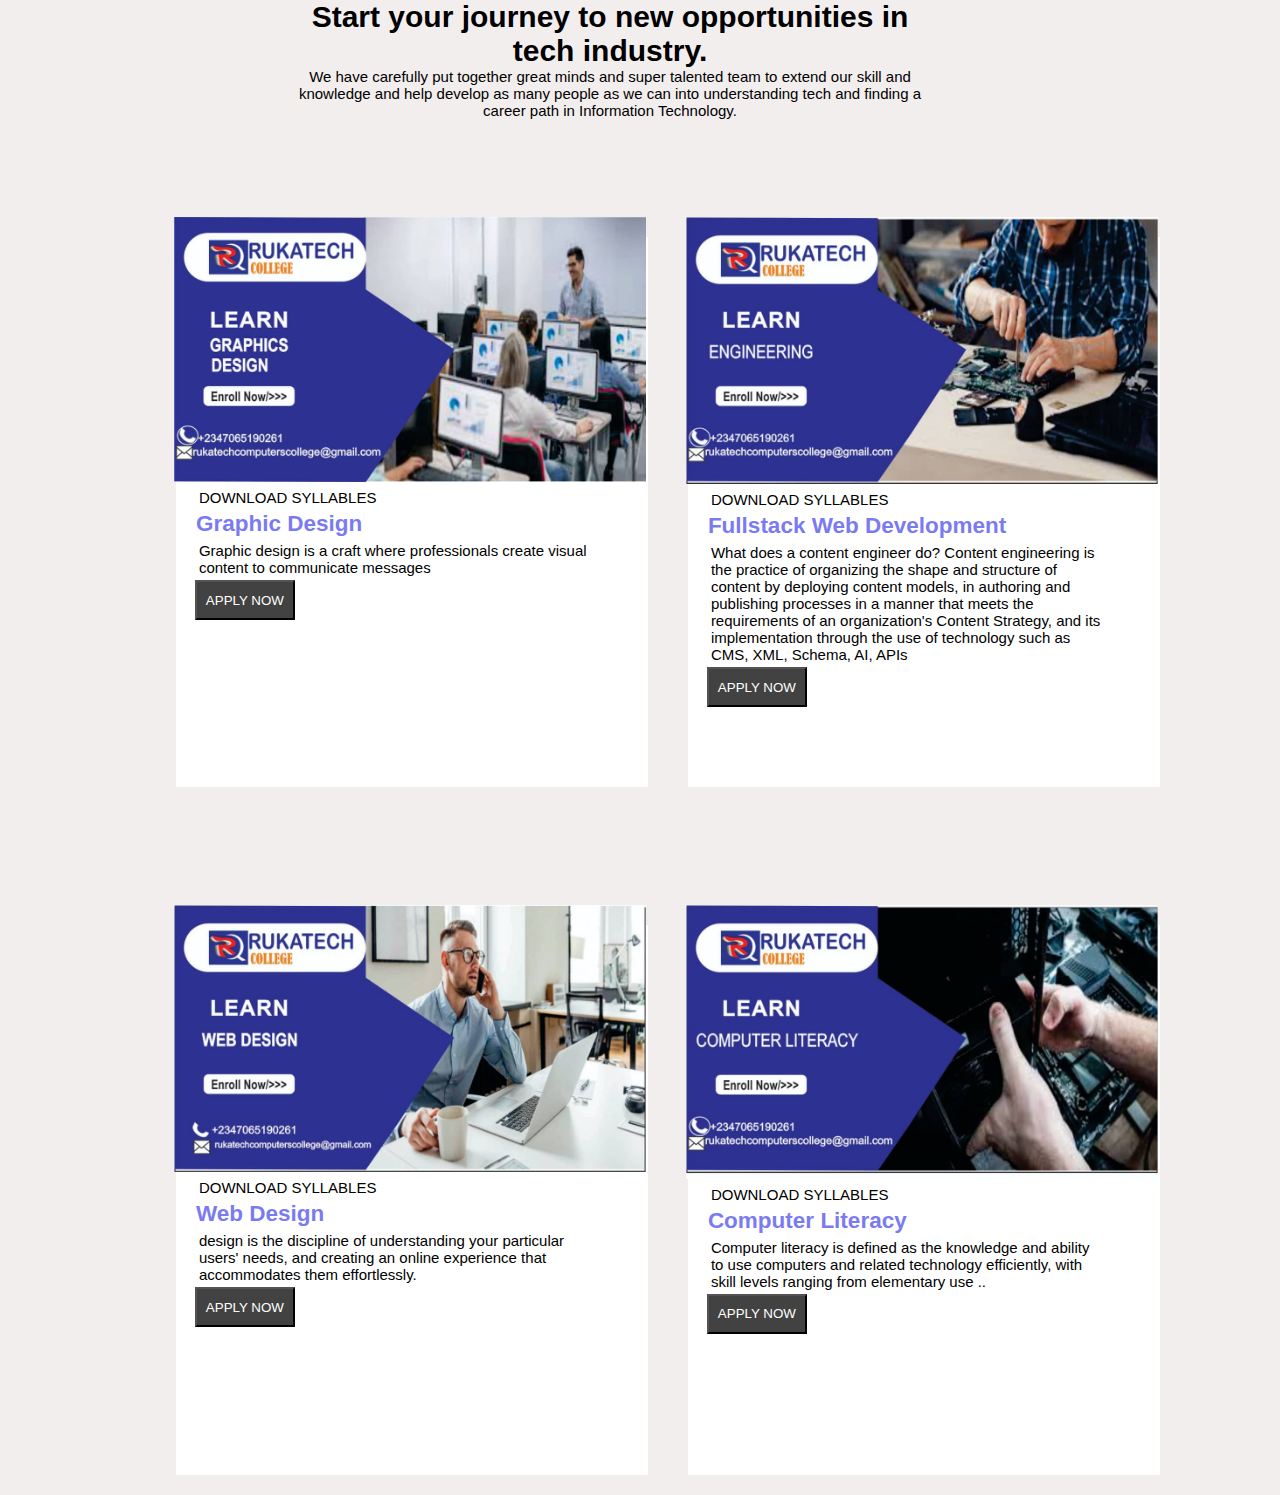
<file: Rukatechlist/courses.html>
<!DOCTYPE html>
<html lang="en">
<head>
    <meta charset="UTF-8">
    <meta name="viewport" content="width=device-width, initial-scale=1.0">
    <title>Courses</title>
    <link rel="stylesheet" href="style.css">
</head>
<body>
    <div class="content">
        <h1>Start your journey to new opportunities in tech industry.
        </h1>
        <p>We have carefully put together great minds and super talented team to extend our skill and knowledge and help develop as many people as we can into understanding tech and finding a career path in Information Technology.</p>
    </div>
  <div class="fl">
    <div class="boxes">
        <img src="img/rucketech/courses img/photo_2024-01-12_04-48-46.jpg" alt="">
        <p>DOWNLOAD SYLLABLES</p>
        <h2>Fullstack Web Development</h2>
        <p>What does a content engineer do?
            Content engineering is the practice of organizing the shape and structure of content by deploying content models, in authoring and publishing processes in a manner that meets the requirements of an organization's Content Strategy, and its implementation through the use of technology such as CMS, XML, Schema, AI, APIs</p>
        <button value="btn">APPLY NOW</button>
    </div>

    <div class="boxes">
        <img src="img/rucketech/courses img/photo_2024-01-12_04-48-52.jpg" alt="">
        <p>DOWNLOAD SYLLABLES</p>
        <h2>Graphic Design</h2>
        <p>Graphic design is a craft where professionals create visual content to communicate messages</p>
        <button  class="btn">APPLY NOW</button>
    </div>

    <div class="boxes">
        <img src="img/rucketech/courses img/photo_2024-01-12_04-49-48.jpg" alt="">
        <p>DOWNLOAD SYLLABLES</p>
        <h2>Computer Literacy </h2>
        <p>Computer literacy is defined as the knowledge and ability to use computers and related technology efficiently, with skill levels ranging from elementary use ..</p>
        <button value="btn">APPLY NOW</button>
    </div>

    <div class="boxes">
        <img src="img/rucketech/courses img/photo_2024-01-12_04-51-14.jpg" alt="">
        <p>DOWNLOAD SYLLABLES</p>
        <h2>Web Design</h2>
        <p>design is the discipline of understanding your particular users' needs, and creating an online experience that accommodates them effortlessly.</p>
        <button value="btn">APPLY NOW</button>
    </div>
 </div>

    
    
</body>
</html>
</file>
<file: Rukatechlist/style.css>
*{
    box-sizing: border-box;
    padding: auto;
    margin: 0;
}

body{
    background: rgb(243, 238, 238);
   font-family: 'Segoe UI', Tahoma, Geneva, Verdana, sans-serif;
   font-size: 15px;
    
}



.upper-header{
    background: rgb(57, 51, 51);
}


.upper-header ul{
    list-style: none;
    height: 50px;
}



.upper-header li{
    display: inline;
}

.upper-header ul li ion-icon{
    color:white; 
    font-size: 30px;
    border-radius: 30%;
    border-color: white;
   margin-top: 5px;
}



.upper-header input[type="button"]{
 float: right;
 margin-right: 5%;
 border-radius: 100px;
 border-color: white;
 background: rgb(57, 51, 51);
 color:white;
 margin-top: 10px;
 width: 100px;
 height: 30px;
}


.upper-header ion-icon[name="person-outline"]{
 position: absolute;
 color: white;
 right: 11%;
 top: 2%;
 font-size: 15px;
}



@media screen and (max-width: 1200px) and (min-width: 100px) {
    body{
        overflow-x:hidden;
    }
    

    .upper-header ul ion-icon[name="person-outline"]{
        display: none;
    }
    
    .upper-header input[type="button"]{
 
     margin-top: -25px;
    
    }

}


@media screen and (max-width: 320px)and (min-width: 100px){
    .upper-header {
        width: 100%;
    }
    
}





/*main-header*/

.main-header{
    background: whitesmoke;
   position: relative;
   height: 110px;
}

.main-header .main-container{
    list-style: none;
}

.main-header .main-container{
    display: inline-block;
    
}

.main-container {
    padding-left: 10%;
    border-color: aliceblue;
    margin-bottom: 30px;
    margin-left: 25px;
}

img{
    margin-top: 6px;
    margin-left: 15px;
}

.main-container a{
    color:black;
}



.main-container i{
    margin-right: 10%;
}

.main-container ion-icon[name="mail-outline"]{
    position: absolute;
    left: 39%;
    font-size: 250%;
}

.main-container ion-icon[name="call-outline"]{
    position: absolute;
    font-size: 250%;
    left: 62%;
}

.main-container ion-icon[name="newspaper-outline"]{
    position: absolute;
   left: 83%;
   font-size: 250%;
}


@media screen and (max-width: 1200px) and (min-width: 100px){
    .main-header .main-container{
        display: none;
    }
    
}

@media screen and (max-width: 320px)and (min-width: 100px){
    .main-header{
        width: 100%;
        height: 50%;
    
    
    }

    img{
        width: 50%;
    }
}





/*lower-header*/

.lower-header{
    background-color:rgb(3, 3, 53);
    height: 55px;
    border-bottom: 3px solid rgb(240, 181, 138);
}
    
   
.lower-header .menus{
 list-style: none;
       
 }
   
.lower-header li {
       float: inline-start;
       color:white;
       margin-top: 15px;
   
}
   
.lower-header ul {
       margin-left: 30px;
}
   
.menus li a{
       text-decoration: none;
       color:white ;
       padding: 18px;
       border-right: 1px solid rgb(57, 51, 51);
}
   
.lower-header ul li a:hover{
       background: rgb(57, 51, 51);
       color: white;
}
   
   
@media screen and (max-width: 1200px) and (min-width: 100px){
   .lower-header{
           height: auto;
    }
       
  .lower-header ul li a{
          
        border-right: none;
        margin: 5px;
        padding: 10px;
    }
    .lower-header ul li{
       float: none;
         text-align:left;
        width: 100%;
        padding: 5px;
        
    }
     
   

}




.sidebar{
    top: 0;
    right: 0;
    height: auto;
    width: 250px;
    z-index: 999;
    display: none;
    flex-direction: column;
    align-items: flex-start;
    justify-content: flex-start;
    backdrop-filter: blur(10px);
    position: relative;
}

.sidebar li{
    width: 100%;
    list-style: none;
}

.sidebar a{
    width: 100%;
    text-decoration: none;
    color: #fff;
}

.sidebar ion-icon{
   position: absolute;
   left: 0%;
   top: -12%;
   font-size: 40px;

}

.sidebar .close a:hover{
    background: none;
}

.menubtn{
  display: none;
}

@media(max-width: 1200px) and (min-width: 100px){
    .lower-header .menus .dropdown{
        display: none;
    }
    .menubtn{
        display: block;
        color: #11ecc8;
        font-size: 40px;
        left: -50%;
        position: relative;
    }

    .menus ion-icon{
        color: #fff;
        left: 130%;
        top: 20%;
        position:absolute ;
        
    }

    .menus .menubtn a:hover{
        background: none;
    }
}




@media(max-width: 400px){
    .sidebar{
        width: 100%;
    }
}



/** dropdown**/

.caret {
    display: inline-block;
    width: 0;
    height: 0;
    margin-left: 2px;
    vertical-align: middle;
    border-top: 4px dashed;
    border-top: 4px solid;
    border-right: 4px solid transparent;
    border-left: 4px solid transparent;
}





.dropdown{
    position: relative;
    display: inline-block;

}

.dropdown-menu{
    position: absolute;
    top: 180%;
    left: -20%;
    background: #fff;
    border: 1px solid #ccc;
    box-shadow: 2px 8px 16px 2px rgba(0,0,0,0.2);
    list-style: none;
    
    padding-right: -30%;
    margin: 1px 0 0;
    float: left;
    width: 100%;
    font-size: 14px;
    border-radius: 4px;
    border: 1px solid rgba(0,0,0,.15);
    display: none;
    z-index: 1;
    text-align: left;

}

.dropdown:hover .dropdown-menu{
    display: block;
    padding: 18px;
    
}

.dropdown-menu li a{
    color: black;
  padding: 15px;
  
}



.dropdown-menu li a:first-child{
    border-right: none;
}

@media screen and (max-width: 1200px) and (min-width: 100px){
    .dropdown-menu{
        position: relative;
        background:none;
        color: #fff;
        left: auto;
        padding-right: none;
        box-shadow: none;
    }

   
    .dropdown-menu li a{
        color: #ffffff;
        
        
    }
}




/**banner**/

#background { 
    background-image: url('/img/rucketech/photo_2024-01-12_04-47-30.jpg');
    background-size: 100% 90% ;
    background-repeat: no-repeat;
    height:400px;
    width: 1250px;
    animation-name: background ;
    animation-duration: 10s;
     margin-bottom: 20px;
     animation-delay: 5s;
     animation-iteration-count: infinite;
}
 
@keyframes background{
     0% {background-image: url('/img/rucketech/photo_2024-01-12_04-47-30.jpg');left:200px;}
     50% {background-image: url('img/rucketech/photo_2024-01-12_04-48-26.jpg') ; right:200px;}
     100% {background-image: url('img/rucketech/photo_2024-01-12_04-48-35.jpg') ;left:200px; }
    
}
 
@media screen and (max-width: 1200px) and (min-width: 100px){
    #background{
        width: auto;
         
    }
}
 


/**contact us **/


.form-container{
    margin: 0;
    padding: 0;
    box-sizing: border-box;
 }
 
 h4{
     padding-top: 10px;
     text-align: center;
     font-size: 30px;
     margin-bottom: 10px;
 }
 
 .form label{
     float: left;
     margin-top: 7px;
     width: 80px;
     
 }
 
 .field input[type="text"],textarea{
     float: left;
     width: 500px;
     margin-top: 7px;
     padding: 5px;
     resize: none;
 }
 
 .form::after{
     content: "";
     display: table;
     clear: both;
 }
 
 input[type="button"]{
     margin-left: 800px;
     margin-top: 10px;
     width: 90px;
     height: 30px;
     background: #23e3c2;
     cursor: pointer;
 }
 
 .form{
     margin-left: 300px;
 }
 
 
 .box{
     display: flex;
     padding: 20px;
     margin-left: 55px;
     margin-top: 20px;
 }
 
 .location:hover{
     background:white;
     border: 1px solid gray;
     box-shadow:   0 4px 8px 0 rgba(0, 0, 0, 0.2);
 
 }
 .hour:hover{
     background:white;
     border: 1px solid gray;
     box-shadow:   0 4px 8px 0 rgba(0, 0, 0, 0.2);
 
 }
 .contac:hover{
     background:white;
     border: 1px solid gray;
     display:block;
    box-shadow:   0 4px 8px 0 rgba(0, 0, 0, 0.2);
 }
 
 
 
 
 .location{
     position: relative;
     background: rgb(228, 238, 244);
     height: 200px;
     width: 350px;
     margin-right: 30px;
     border: 1px  gray;
 }
 
 .contac{
     position: relative;
     background: rgb(228, 238, 244);
     height: 200px;
     width: 350px;
     margin-right: 30px;
     border: 1px  gray;
 
 }
 
 .hour{
     position: relative;
     background: rgb(228, 238, 244);
     height: 200px;
     width: 350px;
     margin-right: 30px;
     border: 1px gray;
 }
 
 .box h1{
     text-align: center;
     margin-top: 80px;
     margin-bottom: 10px;
 }
 
 .box address{
     text-align: center;
 }
 
 .box small{
     margin-left: 100px;
 }
 
 .box ion-icon{
     margin-top: 20px;
     position: absolute;
     left: 150px;
     font-size: 45px;
 }

 @media screen and (max-width: 1200px){
    .field input[type="text"],textarea{
         float:inline-end;
         justify-items: center;
         margin-right: 20px;
         
    }
 
    .location{
         height: auto;
         width: auto;
         padding: 20px;
         margin-bottom: 20px;
    }
 
    .hour{
         height: auto;
         width: auto;
         padding: 20px;
         margin-bottom: 20px;
    }
 
    .contac{
         height: auto;
         width: auto;
         padding: 20px;
         margin-bottom: 20px;
         
    }

    .box{
         display: block;
     
    }
    .box small{
         margin-right: 2px;
    }
 
 
    .form label{
         float: left;
    }
 
    .field input[type="text"],textarea{
         width: 510px;
         margin-right: 30%;
    }
 
    .btn input[type="button"]{
         margin-left: 300px;
 
    }
     
    .box ion-icon{
        margin-top: 20px;
     position: absolute;
     left: 430px;
     font-size: 45px;
    }

    .box small{
        margin-left: 370px;
    }
}
 

 @media screen and (max-width: 850px){
    .field input[type="text"],textarea{
         float:inline-end;
         justify-items: center;
         margin-right: 20px;
         
    }
 
    .location{
         height: auto;
         width: auto;
         padding: 20px;
         margin-bottom: 20px;
    }
 
    .hour{
         height: auto;
         width: auto;
         padding: 20px;
         margin-bottom: 20px;
    }
 
    .contac{
         height: auto;
         width: auto;
         padding: 20px;
         margin-bottom: 20px;
         
    }

    .box{
         display: block;
     
    }
    .box small{
         margin-right: 2px;
    }
 
 
    .form label{
         display: none;
    }
 
    .field input[type="text"],textarea{
         width: 500px;
         margin-right: 30%;
    }
 
    .btn input[type="button"]{
         margin-left: 130px;
 
    }
     
    .box ion-icon{
        margin-top: 20px;
     position: absolute;
     left: 300px;
     font-size: 45px;
    }

    .box small{
        margin-left: 230px;
    }
}
 
@media screen and (max-width: 550px){
    .field input[type="text"],textarea{
         float:inline-end;
         justify-items: center;
         margin-right: 20px;
         
    }
 
    .location{
         height: auto;
         width: auto;
         padding: 20px;
         margin-bottom: 20px;
    }
 
    .hour{
         height: auto;
         width: auto;
         padding: 20px;
         margin-bottom: 20px;
    }
 
    .contac{
         height: auto;
         width: auto;
         padding: 20px;
         margin-bottom: 20px;
         
    }

    .box{
         display: block;
     
    }
    .box small{
         margin-right: 2px;
    }
 
 
    .form label{
         display: none;
    }
 
    .field input[type="text"],textarea{
         width: 350px;
         margin-right: 30%;
    }
 
    .btn input[type="button"]{
         margin-left: 170px;
 
    }
     
    .box ion-icon{
      display: none;
    }

    .box small{
        margin-left: 70px;
    }
}
 
 

@media screen and (max-width: 425px) and (min-width: 100px){
    .field input[type="text"],textarea{
         float:inline-end;
         justify-items: center;
         margin-right: 20px;
         
    }
 
    .location{
         height: auto;
         width: auto;
         padding: 20px;
         margin-bottom: 20px;
    }
 
    .hour{
         height: auto;
         width: auto;
         padding: 20px;
         margin-bottom: 20px;
    }
 
    .contac{
         height: auto;
         width: auto;
         padding: 20px;
         margin-bottom: 20px;
         
    }

    .box{
         display: block;
     
    }
    .box small{
         margin-right: 2px;
    }
 
 
    .form label{
         display: none;
    }
 
    .field input[type="text"],textarea{
         width: 290px;
         margin-left: 50%;
    }
 
    .btn input[type="button"]{
         margin-left: 100px;
 
    }
     
    .box ion-icon{
       display: none;
    }

    .box small{
        margin-left: 0px;
    }
}




/**note*/

.note{
    display: flex;
}

.main-body{
    display: inline-flex;
    padding: 20px;
    color: #fff;
    background-color:rgb(3, 3, 53);
    margin-bottom: 10px;
    border-radius: 9px;
    margin-left: 60px;
    margin-right: 60px;
}

.project{
    text-align: start;
    padding: 20px;
  border-left: 1px solid;
}

.main-body .project:first-child{
    border-left: none;
}
@media screen and (max-width: 1200px) and (min-width: 100px){

    .note{
        justify-content: center;
    }
  .main-body{
    display:block ;
    margin: left 20px; 
    
  }
  .project{
    border-left: none;
    border-bottom: 1px solid;
  }
}





/**footer*/

.maim{
    display: flex;
    background-color:rgb(3, 3, 53);

}

.main-footer{
    display: inline-flex;
    
    color: #fff;
}



.footer{
    margin: 100px;
}

.footer  h3{
    position: relative;
    margin-bottom: 40px;
    font-size: 25px;
}

.footer h3::after{
    position: absolute;
    content: "";
    background: #ffffff;
    width: 50px;
    height: 2px;
    bottom: -3px;
    left: 0;
}


.footer li a{
    color: #ccc;
    text-decoration: none;
    font-size: 18px;
    border: none;
}

footer li{
    position: relative;
    list-style: none;
    

}

.footer a ion-icon{
    line-height: 30px;
    width: 30px;
    height: 35px;
    padding: 6px;
   color: red;
   border-radius: 40px;
   border: 2px solid white;
}

.footer li::after{
    content: "\f105";
    position: absolute;
    top: 2px;
    left: -15px;
    font-family: 'FontAwesome';
}

@media screen and (max-width: 1000px) and (min-width: 100px){
    .maim{
        width: auto;
        height: auto;
    }



    .main-footer{
        display: block;
    }

}




/**gallery**/

.gallery{
    margin-left: 60px;
    margin-top: 30px;
}

.gall{
   position: relative;
    float: left;
    margin-left: 10px;
    margin-bottom: 20px;
    
    
}



.clearfix{
    content: "";
    display: table;
    clear: both;
}

.gall img{
    width: 250px;
    height: 155px;
    border: 7px solid wheat;
    border-radius: 6px  ;
   
}

.gallery h2{
    margin-bottom: 20px;
    font-size: 30px;
}

/*.gall img:hover 
 {
   
    border: 3px solid rgb(9, 9, 9);
    border-radius: 6px;
   
}*/


.gall .overlay{
   
   position:absolute;
   width: 250px;
   height: 156px;
    left: 5;
    top: 1;
    bottom: 0;
    right: 0;
    opacity: 0;
    border-radius: 6px;
   transition: all 0.4s ease-in-out 0s;
    

}
.overlay:hover
{ opacity:0.7;
    background: rgb(0, 0, 0);
}

@media screen and (max-width: 1200px){
    .gallerys{
        margin-left: 30px;
    }
}
 
@media screen and (max-width: 800px){
    .gallerys{
        margin-left: 45px;
    }
}


@media screen and (max-width: 500px) and (min-width: 375px){
    .gallerys{
        margin-left: -20px;
    }
}

@media screen and (max-width: 320px) and (min-width: 100px){
    .gallerys{
        margin-left: -45px;
    }

    
}



/**enroll**/

.enroll{
    margin: 30px;
}

.enroll h2{
    margin-left: 30px;
    
}

.Instructions{
    margin-left: 30px;
    border: 1px solid gray;
    border-radius: 3px;
    margin-top: 40px;

}

.Instructions h3{
    border: 1px solid gray;
    background: #ccc;
    padding-left: 20px;
}

.Instructions p{
    padding-left: 20px;
    margin: 2px;
    margin-bottom: 10px;
    margin-top: 10px;
}


.enroll .btn input{
    background: gray;
    width: 170px;
    float: right;
    border-radius: 20px;
    color: #fff;
}

.enroll .btn input:hover{
    background: black;
}


.Instructions p a{
    text-decoration: none;
}


.basic{
    margin-left: 30px;
    border: 1px solid gray;
    margin-top: 20px;
    border-radius: 3px;

}

.basic h3{
    background: #ccc;
    border: 1px solid gray;
    padding-left: 20px;
}


.basic .detail-field{
    display: inline-block;
    margin: 10px;
    margin-left: 20px;
}

.detail-field label{
    float: left;
    margin-top: 10px;
}


.detail-field .field  input, select{
    width: 250px;
    padding: 10px;
    border: 1px solid #ccc;
    border-radius: 4px;
    margin-bottom: 10px;
    margin-top: 5px;
}

.enroll-submit{
   background: rgb(40, 40, 40);
   width: 80px;
   color: #ffffff;
   margin-top: 10px;
   height: 30px;
   margin-left: 30px;
   border-radius: 20px;
   cursor: pointer;
}

@media screen and (max-width: 500px) and (min-width: 100px){
    .enroll .btn{
        float: left;
    }

    .enroll h2{
        text-align: center;
    }
}


@media screen and (max-width: 500px){
    .enroll .btn{
        margin-left: -40px;
    }
}

@media screen and (max-width: 380px){
    .enroll .btn{
        margin-left: 0px;
    }
}

@media screen and (max-width: 320px) and (min-width: 100px){
    .enroll .btn{
        margin-left: -38px;
    } 

    .detail-field .field  input, select{
        width: 200px;
        margin-left: -10px;
    }

}






/**update page**/

.lat-updates{
    margin: auto;
    padding: auto;
}


.lat-updates .update{
    margin: 40px;
    padding: 20px;
}

.lat-updates .update h3{
    font-size: 25px;
    margin-left: 10px;
}

.lat-updates .update .updates{
    margin: 20px;
}

.lat-updates .update img{
    width: 1100px;
}

.lat-updates .update  p{
    margin-top: 5px;
    margin-left: 14px;
}

.lat-updates .update  p a{
    text-decoration: none;
    font-size: 20px;
    color: rgb(106, 106, 240);
}

.lat-updates .update  p a:hover{
    color: rgb(175, 227, 227);
}

@media screen and (max-width: 1200px){

  .lat-updates .update .updates{
    margin-right: 30px;
  }

    .lat-updates .update .updates img {
        width: 800px;
        margin-right: 30px;

    }



}

@media screen and (max-width: 800px){

  .lat-updates .update .updates{
    margin-right: 30px;
  }

    .lat-updates .update .updates img {
        width: 600px;
        margin-right: 30px;

    }



}

@media screen and (max-width: 500px){

  .lat-updates .update .updates{
    margin-right: 30px;
  }

    .lat-updates .update .updates img {
        width: 300px;
        margin-right: 30px;

    }



}

@media screen and (max-width: 380px) and (min-width: 100px){

  .lat-updates .update .updates{
    margin-right: 100px;
  }

    .lat-updates .update .updates img {
        width: 200px;
        margin-right: 80%;

    }



}





/***update1**/

.update1 .update{
    margin-left: 150px;
    margin-bottom: 35px;
}

.update1 .update img{
    margin-top: 30px;
}

.update1 .update h2{
    font-size: 30px;
    margin: 20px;
    width: 940px;
}

.update1 .update p{
    font-size: 20px;
    margin: 20px;
    background: rgb(252, 246, 238);
    width: 940px;
}


@media screen and (max-width: 1200px){
    .update1 .update img{
        width: 90%;
    }

    .update1 .update h2{
        width: 90%;
    }

    .update1 .update p{
        width: 90%;
    }
}

@media screen and (max-width: 500px) and (min-width: 100px){
    .update1 .update{
        margin-left: 40px;
    }
}

/**update2**/

.update2 .update{
    margin-left: 150px;
    margin-bottom: 35px;
}

.update2 .update img{
    margin-top: 30px;
}

.update2 .update h2{
    margin: 19px;
    font-size: 35px;
    width: 940px;
}

.update2 .update p{
    font-size: 20px;
    margin: 20px;
    width: 940px;
}

@media screen and (max-width: 1200px){
    .update2 .update img{
        width: 90%;
    }

    .update2 .update h2{
        width: 90%;
    }

    .update2 .update p{
        width: 90%;
    }
}

@media screen and (max-width: 500px) and (min-width: 100px){
    .update2 .update{
        margin-left: 40px;
    }
}




/**update3**/

.update3 .update{
    margin-left: 150px;
    margin-bottom: 30px;
}

.update3 .update img{
    margin-top: 30px;
}

.update3 .update h2{
    margin: 19px;
    font-size: 35px;
    width: 980px;
}

.update3 .update p{
    font-size: 17px;
    width: 980px;

}
.update3 .update ol{
    font-size: 17px;
    width: 980px;
    margin-bottom: 20px;
}

@media screen and (max-width: 1200px){
    .update3 .update img{
        width: 90%;
    }

    .update3 .update h2{
        width: 90%;
    }

    .update3 .update p{
        width: 90%;
    }
    .update3 .update ol{
        width: 90%;
    }
}

@media screen and (max-width: 500px) and (min-width: 100px){
    .update3 .update{
        margin-left: 40px;
    }
}

/* /*courses* */
.content{
width: 50%;
margin-left: 290px;
}

.content h1{
text-align: center;
}

.content p{
    text-align: center;
}

.fl{
    margin-right: 100px;
}

.boxes{
    width: 40%;
   float: right;
   margin: 20px;
   background-color: #fff;
    height: 550px;
    margin-top: 10%;
}

.boxes img{
    width: 100%;
    margin-left: -2px;
    margin-top: -20px;
}

.boxes p{
    width: 400px;
    margin-left: 4%;
    padding: 4px;
}

.boxes h2{
    margin-left: 4%;
    padding: 1px;
    color: rgb(123, 123, 241);
}

.boxes button{
    margin-left:4%;
    background-color: rgb(67, 66, 66);
    color: #fff;
    height: 40px;
    width: 100px;
}
</file>
